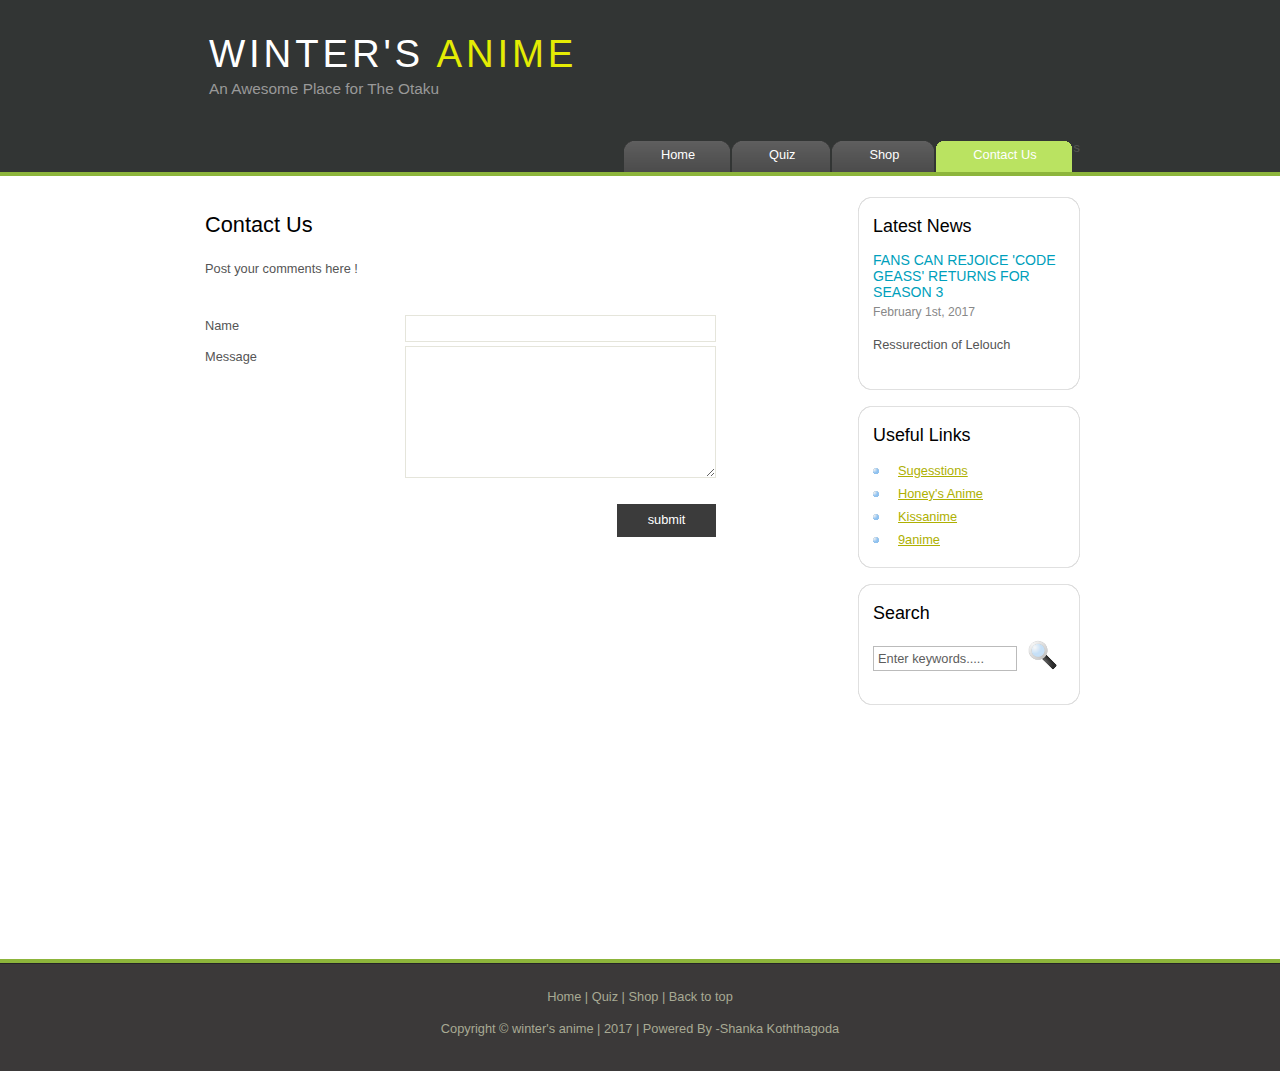
<file: Winter's Anime/contact.html>
<!DOCTYPE HTML>
<html>

<head>
  <title>contact us</title>
  <link rel="icon" href="images/icon3.jpg">
  <meta http-equiv="content-type" content="text/html; charset=windows-1252" />
  <link rel="stylesheet" type="text/css" href="style/style.css" />
</head>

<body>
  <div id="main">
    <div id="header">
      <div id="logo">
        <div id="logo_text">
          <h1><a href="index.html">WINTER'S<span class="logo_colour">  ANIME</span></a></h1>
          <h2> An Awesome Place for The Otaku</h2>
        </div>
      </div>
      <div id="menubar">
        <ul id="menu">
          <li><a href="index.html">Home</a></li>s
          <li><a href="page2.html">Quiz</a></li>
          <li><a href="page3.html">Shop</a></li>
          <li class="selected"><a href="contact.html">Contact Us</a></li>
        </ul>
      </div>
    </div>
    <div id="content_header"></div>
    <div id="site_content">
      <div id="sidebar_container">
        <div class="sidebar">
          <div class="sidebar_top"></div>
          <div class="sidebar_item">
            <h3>Latest News</h3>
            <h4>Fans Can Rejoice 'Code Geass' Returns For Season 3</h4>
            <h5>February 1st, 2017</h5>
            <p>Ressurection of Lelouch</p>
          </div>
          <div class="sidebar_base"></div>
        </div>
        <div class="sidebar">
          <div class="sidebar_top"></div>
          <div class="sidebar_item">
            <h3>Useful Links</h3>
            <ul>
              <li><a href="http://animesuggestions.com/?name=Code+Geass%3A+Lelouch+of+the+Rebellion&method=best">Sugesstions</a></li>
              <li><a href="http://blog.honeyfeed.fm/">Honey's Anime</a></li>
              <li><a href="http://kissanime.ru/">Kissanime</a></li>
              <li><a href="https://9anime.to/">9anime</a></li>
            </ul>
          </div>
          <div class="sidebar_base"></div>
        </div>
        <div class="sidebar">
          <div class="sidebar_top"></div>
          <div class="sidebar_item">
            <h3>Search</h3>
            <form id="search_form">
              <p>
                <input class="search" type="text" name="search_field" value="Enter keywords....." />
                <input name="search" type="image" style="border: 0; margin: 0 0 -9px 5px;" src="style/search.png" alt="Search" title="Search" />
              </p>
            </form>
          </div>
          <div class="sidebar_base"></div>
        </div>
      </div>
      <div id="content">
        <!-- insert the page content here -->
        <h1>Contact Us</h1>


        <p>Post your comments here !</p>
          <div class="form_settings">
	    <form name="f1">
            <p><span>Name</span><input class="contact" type="text" id="your_name" value=""  name='name'/></p>
            <p><span>Message</span><textarea class="contact textarea" rows="8" cols="50" id="your_msg" name='msg'></textarea></p>
            <p style="padding-top: 15px"><span>&nbsp;</span><input class="submit" type="button" onclick="submitfunc()" value="submit" /></p>
	    </form>
          </div>

	<br>
	 <script type="text/javascript">
	     //for(int i=0;i<10;i++) {
		function submitfunc(){
		  var text1=document.f1.name.value;
		  var text2=document.f1.msg.value;
		  document.getElementById("p0").innerHTML += ("<br><big>")+ text1+("</big>") +("<br>")+ text2;

	        }
	     //}
	</script>

	<p id="p0"><br /><br /></p>
	<br>
	<p id="p1"><br /><br /></p>
	<br>
	<p id="p2"><br /><br /></p>
	<br>
	<p id="p3"><br /><br /></p>
	<br>
	<p id="p4"><br /><br /></p>
	<br>


      </div>
    </div>
    <div id="content_footer"></div>
    <div id="footer">
      <p><a href="index.html">Home</a> | <a href="page2.html">Quiz</a> | <a href="page3.html">Shop</a> | <a href="#main">Back to top</a></p>
      <p>Copyright &copy; <a href="index.html"> winter's anime</a> | 2017 | Powered By -<a href="#">Shanka Koththagoda</a></p>
    </div>
  </div>
</body>
</html>
</file>
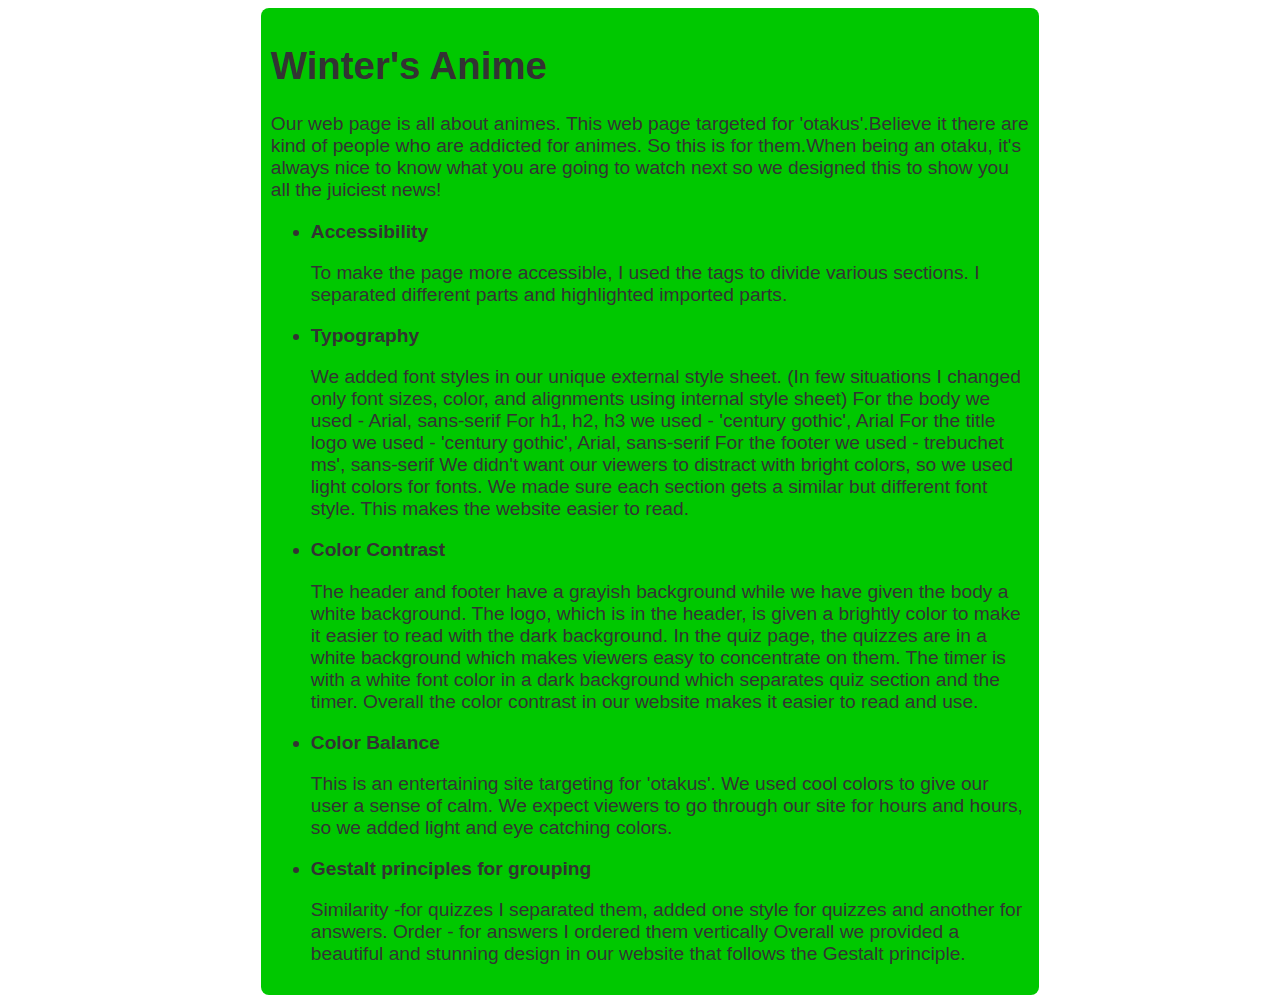
<file: Winter's Anime/information_s3.html>
<!DOCTYPE HTML>
<html>

<head>
  <link rel="icon" href="images/icon3.jpg">
  <title>Information-student 03</title>
  <meta http-equiv="content-type" content="text/html; charset=windows-1252" />
  <style>
  body
  { font: normal .80em 'trebuchet ms', arial, sans-serif;
    background: #fff;
    color: #333;
    font-size: 1.2em;

  }
  #content{
   width:60%;
   margin-left:20%;
   margin-right: 20%;
   top: 0;
   background-color:rgb(0, 200, 0);
   padding: 10px;
   border-radius: 8px;
    }
  </style>
</head>

<body>
  <div id="content">
  <h1>Winter's Anime </h1>
  <p>Our web page is all about animes. This web page targeted for 'otakus'.Believe it there are kind of people who are addicted for animes.
   So this is for them.When being an otaku, it's always nice to know what you are going to watch next so we designed this to show you all the juiciest news!</p>
	<p><ul>
		<li><b>Accessibility</b> </li>
			<p>To make the page more accessible, I used the tags to divide various sections. I separated different parts and highlighted imported parts.</p>
		<li><b>Typography </b></li>
			<p>We added font styles in our unique external style sheet. (In few situations I changed only font sizes, color, and alignments using internal style sheet)
					For the body we used - Arial, sans-serif
					For h1, h2, h3 we used - 'century gothic', Arial
				    For the  title logo we used - 'century gothic', Arial, sans-serif
					For the footer we used - trebuchet ms', sans-serif
			We didn't want our viewers to distract with bright colors, so we used light colors for fonts.
			We made sure each section gets a similar but different font style. This makes the website easier to read.</p>
		<li><b>Color Contrast</b></li>
			<p>The header and footer have a grayish background while we have given the body a white background.
        The logo, which is in the header, is given a brightly color to make it easier to read with the dark background.
         In the quiz page, the quizzes are in a white background which makes viewers easy to concentrate on them.
        The timer is with a white font color in a dark background which separates quiz section and the timer.
			Overall the color contrast in our website makes it easier to read and use.</p>
		<li><b>Color Balance</b> </li>
			<p>This is an entertaining site targeting for 'otakus'. We used cool colors to give our user a sense of calm.
        We expect viewers to go through our site for hours and hours, so we added light and eye catching colors.</p>
		<li><b>Gestalt principles for grouping</b></li>
			<p>Similarity -for quizzes I separated them, added one style for quizzes and another for answers.
			Order - for answers I ordered them vertically
			Overall we provided a beautiful and stunning design in our website that follows the Gestalt principle.</p>
      </p>
    </div>
</body>
</html>
</file>
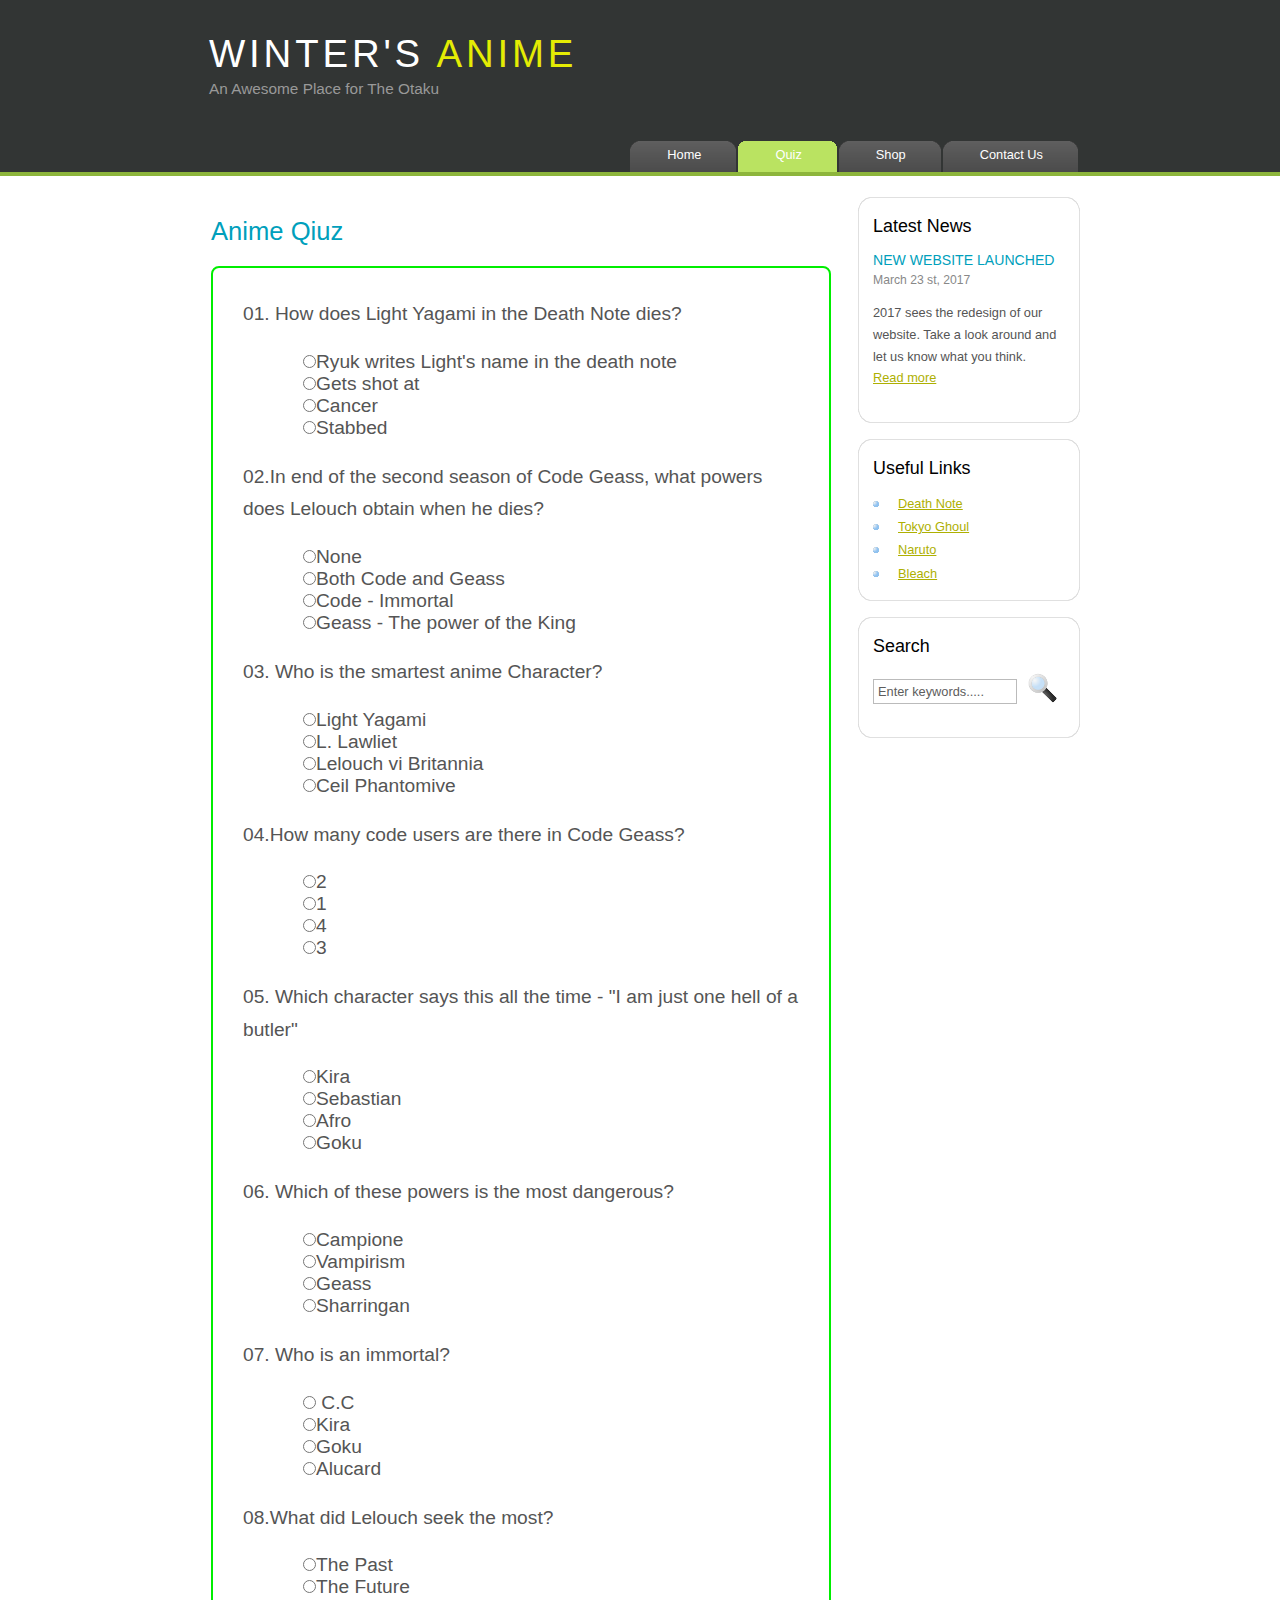
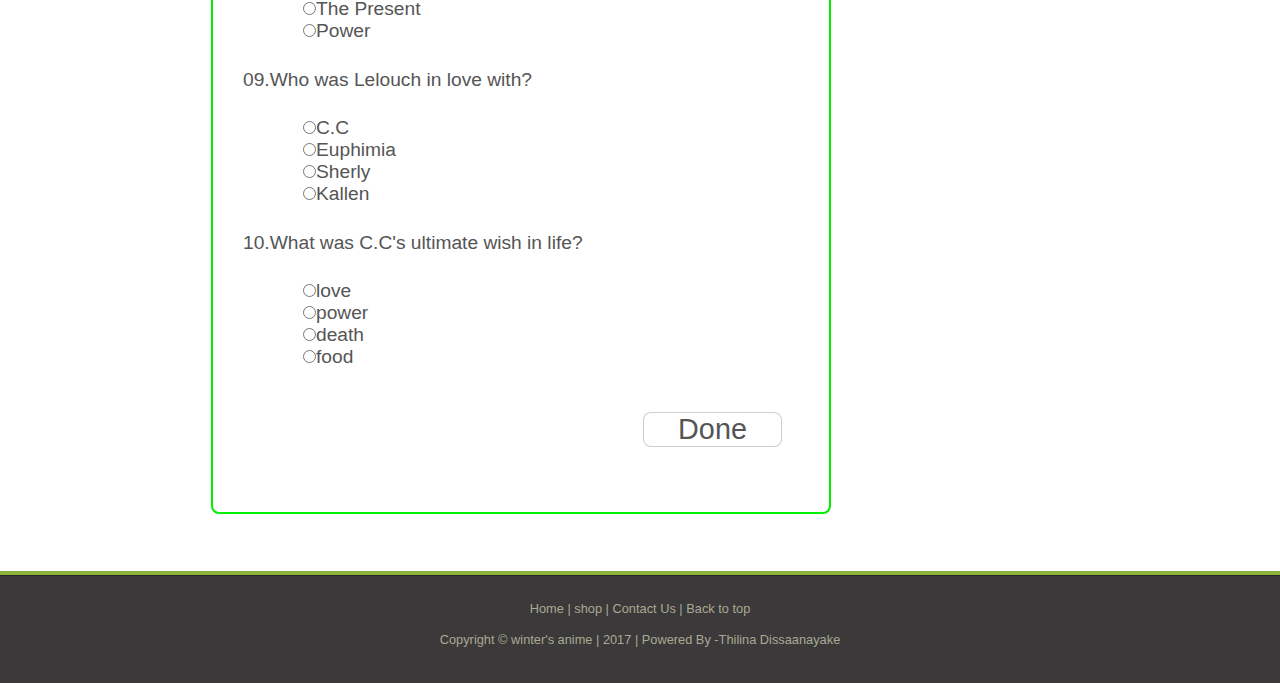
<file: Winter's Anime/page2.1.html>
<!DOCTYPE HTML>
<html>

<head>
  <link rel="icon" href="images/icon3.jpg">
  <title>Qiuz</title>
  <meta http-equiv="content-type" content="text/html; charset=windows-1252" />
  <link rel="stylesheet" type="text/css" href="style/style.css" />
  <style>
  #content{
    background-color: #fff;
    border-radius: 8px;
    border: 1px solid #fff;
    padding: 10px;
  }
  #quiz{
    font-size: 1.5em;
    visibility:visible;
    border: 2px solid #0e0;
    border-radius: 8px;
    padding: 30px;
  }
  input{
    margin-left: 60px;
    cursor: pointer;
  }
  #heading{
    font-size: 2em;
    width: 100%;
  }
  #quiz-time-left{
    font-size: 2em;
    text-align: center;
    width:100%;
    visibility:visible;
    color: #fff;
    background-color: rgba(0,0,0,.6);
  }

  #afterSubmit{
    visibility: hidden;
    width: 100%;
  }

  #button{
    width:25%;
    font-size: 1.5em;
    margin-left: 400px;
    visibility:visible;
    background-color: white;
    border-radius: 8px;
    color: #555;
    border: 1px solid rgba(9,9,9,.2);
    cursor: pointer;
  }
  #buttonReplay{
    width:30%;
    font-size: 1.5em;
    margin-left: 400px;
    visibility:hidden;
    background-color: white;
    border-radius: 8px;
    color: #555;
    border: 1px solid rgba(9,9,9,.2);
    cursor: pointer;
  }

  #button:hover{
    color: #333;
  }

  #buttonReplay:hover{
    color:#333;
  }

  #picture{
    width: 100%;
    margin: 0px;
  }
  #result{
    text-align: center;
    font-size: 1.4em;
  }
  #infoSummary-01, #infoSummary-02, #infoSummary-03, #infoSummary-04, #infoSummary-05,
  #infoSummary-06, #infoSummary-07, #infoSummary-08, #infoSummary-09, #infoSummary-10{
      visibility:hidden;
      margin-left: 400px;
  }


  </style>

</head>

<body>
    <div id="main">
    <div id="header">
      <div id="logo">
        <div id="logo_text">
          <h1><a href="index.html">WINTER'S<span class="logo_colour">  ANIME</span></a></h1>
          <h2> An Awesome Place for The Otaku</h2>
        </div>
      </div>
      <div id="menubar">
        <ul id="menu">
          <li ><a href="index.html">Home</a></li>
          <li class="selected"><a href="page2.html">Quiz</a></li>
          <li><a href="page3.html">Shop</a></li>
          <li><a href="contact.html">Contact Us</a></li>
        </ul>
      </div>
    </div>
    <div id="content_header"></div>
    <div id="site_content">
      <div id="sidebar_container">
        <div class="sidebar">
          <div class="sidebar_top"></div>
          <div class="sidebar_item">
            <h3>Latest News</h3>
            <h4>New Website Launched</h4>
            <h5>March 23 st, 2017</h5>
            <p>2017 sees the redesign of our website. Take a look around and let us know what you think.<br />
              <a href="#">Read more</a></p>
          </div>
          <div class="sidebar_base"></div>
        </div>
        <div class="sidebar">
          <div class="sidebar_top"></div>
          <div class="sidebar_item">
            <h3>Useful Links</h3>
            <ul>
              <li><a href="https://en.wikipedia.org/wiki/Death_Note"> Death Note</a></li>
              <li><a href="https://en.wikipedia.org/wiki/Tokyo_Ghoul">Tokyo Ghoul</a></li>
              <li><a href="https://en.wikipedia.org/wiki/Naruto">Naruto</a></li>
              <li><a href="https://en.wikipedia.org/wiki/Bleach_(anime)">Bleach</a></li>
            </ul>
          </div>
          <div class="sidebar_base"></div>
        </div>
        <div class="sidebar">
          <div class="sidebar_top"></div>
          <div class="sidebar_item">
            <h3>Search</h3>
            <form method="post" action="#" id="search_form">
              <p>
                <input class="search" type="text" name="search_field" value="Enter keywords....."  style="margin: 0" />
                <input name="search" type="image" style="border: 0; margin: 0 0 -9px 5px;" src="style/search.png" alt="Search" title="Search" />
              </p>
            </form>
          </div>
          <div class="sidebar_base"></div>
        </div>
      </div>
      <div id="content">

          <h2 id="heading">Anime Qiuz</h2>
          <div id = "quiz-time-left"></div>

          <form id="quiz" name="quiz" >
            <div id="quiz-1">
             <p>01. How does Light Yagami in the Death Note dies?</p>
               <input type="radio"  name="question01" value="ansCorrect">Ryuk writes Light's name in the death note<br>
               <input type="radio"  name="question01" value="anscorrect">Gets shot at<br>
               <input type="radio"  name="question01" value="anscorrect">Cancer<br>
               <input type="radio"  name="question01" value="anscorrect">Stabbed<br>
               <div id = "infoSummary-01"></div>

             </div><br>

             <div id="quiz-2">
               <p>02.In end of the second season of Code Geass, what powers does Lelouch obtain when he dies?</p>
                <input type="radio"  name="question02" value="anscorrect">None<br>
                <input type="radio"  name="question02" value="ansCorrect">Both Code and Geass<br>
                <input type="radio"  name="question02" value="anscorrect">Code - Immortal<br>
                <input type="radio"  name="question02" value="anscorrect">Geass - The power of the King<br>
                <div id = "infoSummary-02"></div>
             </div><br>

          <div id="quiz-3">
                <p>03. Who is the smartest anime Character?</p>

                <input type="radio"  name="question03" value="anscorrect">Light Yagami<br>
                <input type="radio"  name="question03" value="anscorrect">L. Lawliet<br>
                <input type="radio"  name="question03" value="ansCorrect">Lelouch vi Britannia<br>
                <input type="radio"  name="question03" value="anscorrect">Ceil Phantomive<br>
                <div id = "infoSummary-03"></div>
          </div><br>

          <div id="quiz-4">
                <p>04.How many code users are there in Code Geass?</p>
                 <input type="radio"  name="question04" value="ansCorrect">2<br>
                 <input type="radio"  name="question04" value="anscorrect">1<br>
                 <input type="radio"  name="question04" value="anscorrect">4<br>
                 <input type="radio"  name="question04" value="anscorrect">3<br>
                 <div id = "infoSummary-04"></div>
          </div><br>

          <div id="quiz-5">
                 <p>05. Which character says this all the time - "I am just one hell of a butler" </p>

                  <input type="radio"  name="question05" value="anscorrect">Kira<br>
                  <input type="radio"  name="question05" value="ansCorrect">Sebastian<br>
                  <input type="radio"  name="question05" value="anscorrect">Afro<br>
                  <input type="radio"  name="question05" value="anscorrect">Goku<br>
                  <div id = "infoSummary-05"></div>
          </div><br>

          <div id="quiz-6">
                  <p>06. Which of these powers is the most dangerous?</p>

                  <input type="radio"  name="question06" value="anscorrect">Campione<br>
                  <input type="radio"  name="question06" value="anscorrect">Vampirism<br>
                  <input type="radio"  name="question06" value="ansCorrect">Geass<br>
                  <input type="radio"  name="question06" value="anscorrect">Sharringan<br>
                  <div id = "infoSummary-06"></div>
          </div><br>
          <div id="quiz-7">
                  <p>07. Who is an immortal?</p>
                    <input type="radio"  name="question07" value="ansCorrect">	C.C<br>
                    <input type="radio"  name="question07" value="anscorrect">Kira<br>
                    <input type="radio"  name="question07" value="anscorrect">Goku<br>
                    <input type="radio"  name="question07" value="anscorrect">Alucard<br>
                    <div id = "infoSummary-07"></div>
          </div><br>

          <div id="quiz-8">
                  <p>08.What did Lelouch seek the most?</p>

                   <input type="radio"  name="question08" value="anscorrect">The Past<br>
                   <input type="radio"  name="question08" value="ansCorrect">The Future<br>
                   <input type="radio"  name="question08" value="anscorrect">The Present<br>
                   <input type="radio"  name="question08" value="anscorrect">Power<br>
                   <div id = "infoSummary-08"></div>
          </div><br>

          <div id="quiz-9">
                   <p>09.Who was Lelouch in love with?</p>

                   <input type="radio"  name="question09" value="anscorrect">C.C<br>
                   <input type="radio"  name="question09" value="anscorrect">Euphimia<br>
                   <input type="radio"  name="question09" value="ansCorrect">Sherly<br>
                   <input type="radio"  name="question09" value="anscorrect">Kallen<br>
                   <div id = "infoSummary-09"></div>
          </div><br>

          <div id="quiz-10">
                   <p>10.What was C.C's ultimate wish in life?</p>

                  <input type="radio"  name="question10" value="anscorrect">love<br>
                  <input type="radio"  name="question10" value="anscorrect">power<br>
                  <input type="radio"  name="question10" value="ansCorrect">death<br>
                  <input type="radio"  name="question10" value="anscorrect">food<br>
                  <div id = "infoSummary-10"></div>
          </div><br>

            <br>
            <input type="button" id="button" value="Done" onclick="check()">
            <input type="button" id="buttonReplay" value="Try Again" onclick="reload()">
          </form>
          <div id="afterSubmit">
                  <p id = "result"></p>
                  <img id = "picture">
                </div>
          </div>
    </div>
    <div id="content_footer"></div>
    <div id="footer">
      <p><a href="index.html">Home</a> | <a href="page3.html">shop</a> | <a href="contact.html">Contact Us</a> | <a href="#main">Back to top</a> </p>
      <p>Copyright &copy; <a href="index.html"> winter's anime</a> | 2017 | Powered By -<a href="cv_thilina.html">Thilina Dissaanayake</a></p>
    </div>
  </div>
  <script src="javascript/quiz.js"></script>
</body>
</html>
</file>
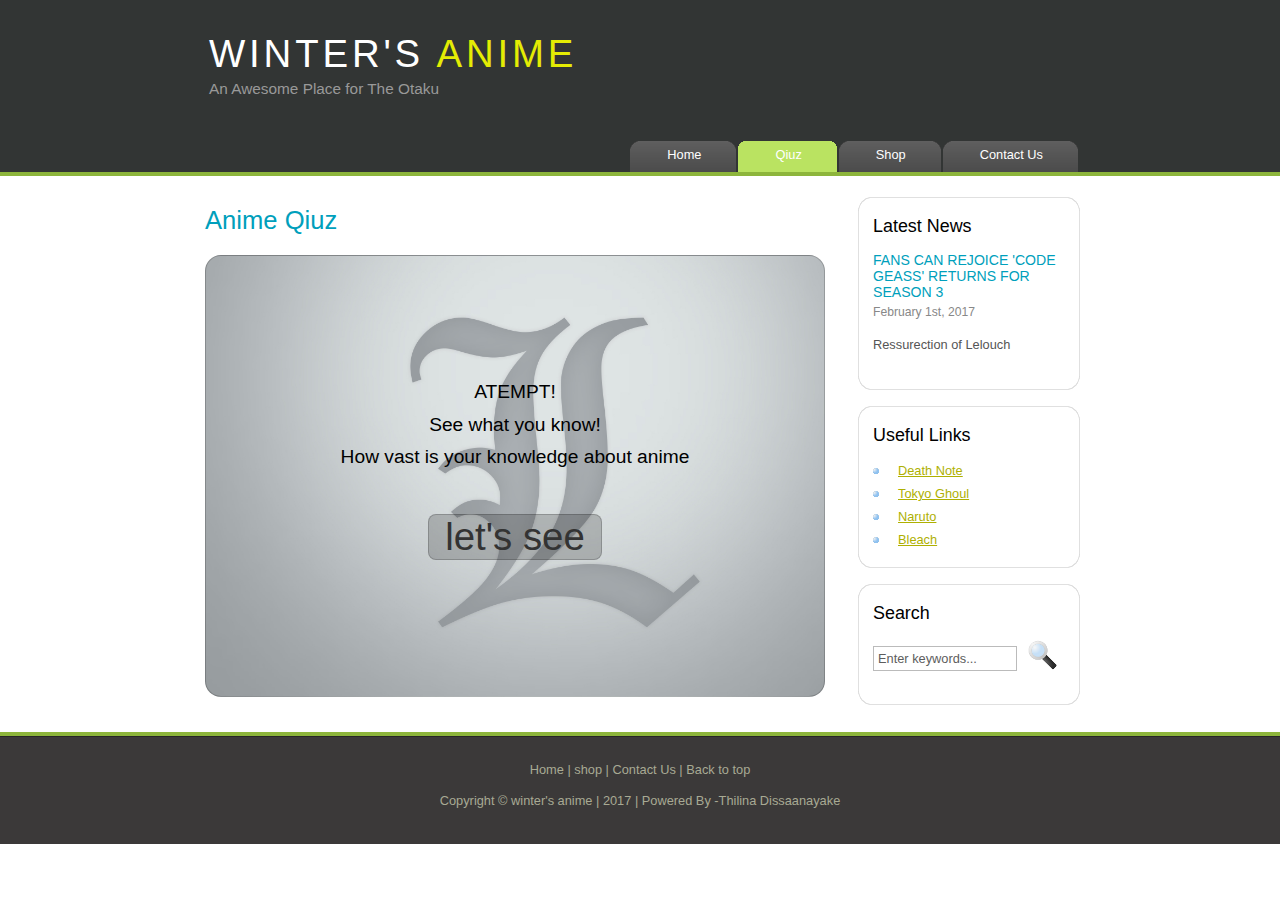
<file: Winter's Anime/page2.html>
<!DOCTYPE HTML>
<html>

<head>
  <link rel="icon" href="images/icon3.jpg">
  <title>Quiz</title>
  <meta http-equiv="content-type" content="text/html; charset=windows-1252" />
  <link rel="stylesheet" type="text/css" href="style/style.css" />
  <style>
  #heading{
    font-size: 2em;
    width: 100%;
    text-align: left;
  }
  #button{
    width:30%;
    font-size: 2em;
    background-color: rgba(9, 9, 9, 0.2);
    border-radius: 8px;
    color: #333;
    border: 1px solid rgba(9,9,9,.2);
    cursor: pointer;
  }
  #button:hover{
    color: #111;
  }
  #buttonStart{
    width:30%;
    font-size: 2em;
    border-radius: 8px;
    color: #555;
    border: 1px solid rgba(9,9,9,.2);
    cursor: pointer;
  }
  #buttonStart:hover{
    color: #333;
  }
  #quiz_start{
    padding: 20px;
    height: 400px;
    border-radius: 16px;
    border: 1px solid rgba(9,9,9,.2);
    background-image: url("images/imageL.jpg");
    background-size: cover;
  }
  #quiz_start-content{
    margin-top: 100px;
    font-size: 1.5em;
    color: #000;
  }
  #content{
    text-align: center;
  }

  .modal {
      display: none;
      position: fixed;
      z-index: 1;
      padding-top: 100px;
      left: 0;
      top: 0;
      width: 100%;
      height: 100%;
      overflow: auto;
      background-color: rgb(0,0,0);
      background-color: rgba(0,0,0,0.8);
  }

  .modal-content {
      position: relative;
      color: #999;
      font-size: 1.6em;
      margin: auto;
      border: 1px solid #888;
      border-radius: 32px;
      width: 50%;
      padding: 20px;
      box-shadow: 0 4px 8px 0 rgba(0,0,0,0.2),0 6px 20px 0 rgba(0,0,0,0.19);
      -webkit-animation-name: animatetop;
      -webkit-animation-duration: 0.4s;
      animation-name: animatetop;
      animation-duration: 0.4s
  }

  @-webkit-keyframes animatetop {
      from {top:-300px; opacity:0}
      to {top:0; opacity:1}
  }

  @keyframes animatetop {
      from {top:-300px; opacity:0}
      to {top:0; opacity:1}
  }

    .close {
        color: white;
        float: right;
        font-size: 28px;
        font-weight: bold;
    }

    .close:hover,
    .close:focus {
        color: #000;
        text-decoration: none;
        cursor: pointer;
    }


  </style>
</head>

<body>
  <div id="main">
    <div id="header">
      <div id="logo">
        <div id="logo_text">
          <h1><a href="index.html">WINTER'S<span class="logo_colour">  ANIME</span></a></h1>
          <h2> An Awesome Place for The Otaku</h2>
        </div>
      </div>
      <div id="menubar">
        <ul id="menu">
          <li><a href="index.html">Home</a></li>
          <li class="selected"><a href="page2.html">Qiuz</a></li>
          <li><a href="page3.html">Shop</a></li>
          <li><a href="contact.html">Contact Us</a></li>
        </ul>
      </div>
    </div>
    <div id="content_header"></div>
    <div id="site_content">
      <div id="sidebar_container">
        <div class="sidebar">
          <div class="sidebar_top"></div>
          <div class="sidebar_item">
            <h3>Latest News</h3>
            <h4>Fans Can Rejoice 'Code Geass' Returns For Season 3</h4>
            <h5>February 1st, 2017</h5>
            <p>Ressurection of Lelouch</p>
          </div>
          <div class="sidebar_base"></div>
        </div>
        <div class="sidebar">
          <div class="sidebar_top"></div>
          <div class="sidebar_item">
            <h3>Useful Links</h3>
            <ul>
              <li><a href="https://en.wikipedia.org/wiki/Death_Note"> Death Note</a></li>
              <li><a href="https://en.wikipedia.org/wiki/Tokyo_Ghoul">Tokyo Ghoul</a></li>
              <li><a href="https://en.wikipedia.org/wiki/Naruto">Naruto</a></li>
              <li><a href="https://en.wikipedia.org/wiki/Bleach_(anime)">Bleach</a></li>
            </ul>
          </div>
          <div class="sidebar_base"></div>
        </div>
        <div class="sidebar">
          <div class="sidebar_top"></div>
          <div class="sidebar_item">
            <h3>Search</h3>
            <form method="post" action="#" id="search_form">
              <p>
                <input class="search" type="text" name="search_field" value="Enter keywords..." />
                <input name="search" type="image" style="border: 0; margin: 0 0 -9px 5px;" src="style/search.png" alt="Search" title="Search" />
              </p>
            </form>
          </div>
          <div class="sidebar_base"></div>
        </div>
      </div>
      <div id="content">
        <h2 id="heading">Anime Qiuz</h2>
          <div id="quiz_start">
            <div id="quiz_start-content">
              <p>ATEMPT!<br>See what you know!<br>How vast is your knowledge about anime<p>
              <center><input type="button" id="button" value="let's see" onclick="start();" > </center>
            </div>
          </div>

          <div id="myModal" class="modal">

          <div class="modal-content">
            <span class="close">&times;</span>
            <p>You got 10 questions to answer<br>Within 10 minutes
            <br>You'll get 2 point for every correct answer and -1 for every incorrect answer<br>Good luck fellows:)<p>
            <center><input type="button" id="buttonStart" value="Start" onclick="location.href='page2.1.html'" > </center>

          </div>

          </div>
      </div>
    </div>
    <div id="content_footer"></div>
    <div id="footer">
      <p><a href="index.html">Home</a> | <a href="page3.html">shop</a> | <a href="contact.html">Contact Us</a> | <a href="#main">Back to top</a> </p>
      <p>Copyright &copy; <a href="index.html"> winter's anime</a> | 2017 | Powered By -<a href="cv_thilina.html">Thilina Dissaanayake</a></p>
    </div>
  </div>

  <script>
  var modal = document.getElementById('myModal');

  var span = document.getElementsByClassName("close")[0];

  function start() {
      modal.style.display = "block";
  }

  span.onclick = function() {
      modal.style.display = "none";
  }


  </script>
</body>
</html>
</file>
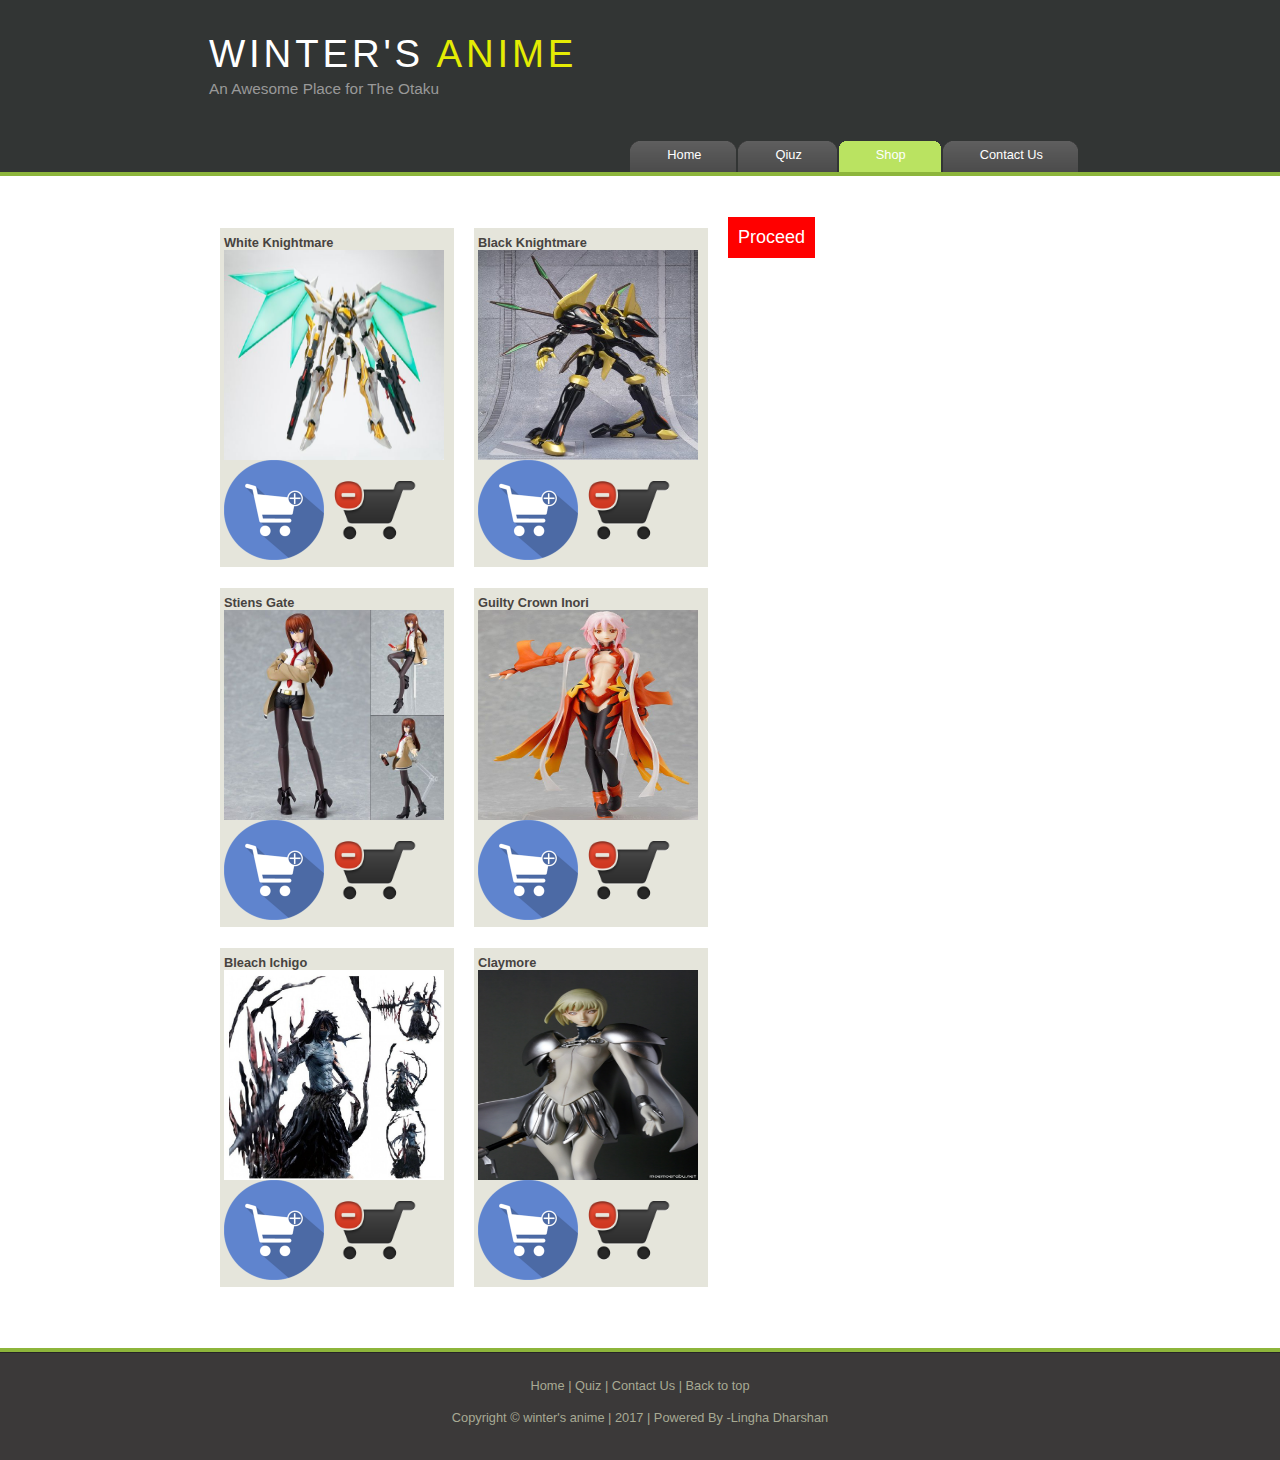
<file: Winter's Anime/page3.html>
<!DOCTYPE HTML>
<html>

<head>
  <link rel="icon" href="images/icon3.jpg">  
  <title>Page 3</title>
  <meta name="description" content="website description" />
  <meta name="keywords" content="website keywords, website keywords" />
  <meta http-equiv="content-type" content="text/html; charset=windows-1252" />
  <link rel="stylesheet" type="text/css" href="style/style.css" />
    <style type="text/css">
  .cart{
        float: left; height: 100px; width: 100px;
    }
    .pic{
      height: 210px; width: 220px;
      float: left;
    }
    .div1{
      float:left; width:60%;
    }
    .div2{
        float: right; width: 40%;
    }
    .okbutton{
      background: red;
      color: white;
      border: 0;
      padding: 10px;
      font-size: 18px;
    }
    .labels
{
clear:both;
width:100px;
text-align:left;
font-size:20px;
float:left;
padding:10px;
}
.inputs
{
width:200px;
text-align:left;
float:left;
padding:10px;
}
input[type=text]
{
 border:2px solid red;
 padding:5px 10px;
 border-radius:6px;
}

input[type=text]:focus
{
background-color:#00FF00;
}

form
{
margin-left:300px;
}
  </style>
  <script type="text/javascript">
    var num = [0, 0, 0, 0, 0, 0];
        var products = ["White Knightmare", "Black Knightmare", "Kurisu Makise", "Inori Yuzuriha", "Ichigo Kurasaki", "Claymore"];
        var total = "";
        var price = 0;



        var str = '<center><h1 style="clear:both;"><br><br><i>Please enter personal details to proceed to checkout </i></h1></center><form><label class="labels" for="firstName">First Name</label><input class="inputs" type="text" name="txtFName" id = "firstName" value = "" placeholder="Enter First Name" required /><label class="labels" for="lastName">Last Name</label><input class="inputs" type="text" name="txtLName" /><label class="labels" for="Address">Address</label><textarea class="inputs" name="txtAddress" /></textarea><label class="labels" for="Address">Email</label><input type="Email" class = "inputs" name="email" placeholder="Your Email"><label class="labels" for="bDate">Country</label><div class="inputs"><select class="inputs"><option>Sri Lanka</option><option>India</option><option>Pakistan</option><option>USA</option><option>UK</option><option>Japan</option><option>China</option><option>Korea</option><option>Spain</option></select></div><label class="labels" for="bDate">Terms</label><div class="inputs"><input type="checkBox" name="tterms">I agree to terms and conditions<br></div><div class="inputs" style="clear:both;"><input type="button" value="Place Order" style="background: red; color: white; border: 0; padding: 10px; font-size: 18px;" onclick="end()"></div></form><br><br><br><br><br><br><br><br><br><br><br><br><br><br><br><br><br><br><br><br><br><br><br><br>';


        function add(x){
           switch(x){
            case "0": num[0]++; break;
            case "1": num[1]++; break;
            case "2": num[2]++; break;
            case "3": num[3]++; break;
            case "4": num[4]++; break;
            case "5": num[5]++; break;
           }
           calTotal();
        }
        function minus(x){
           switch(x){
            case "0": if(num[0] > 0) num[0]--; break;
            case "1": if(num[1] > 0) num[1]--; break;
            case "2": if(num[2] > 0) num[2]--; break;
            case "3": if(num[3] > 0) num[3]--; break;
            case "4": if(num[4] > 0) num[4]--; break;
            case "5": if(num[5] > 0) num[5]--; break;
           }
           calTotal();
        }
        function calTotal(){
            total = ""; price = 0;
            for(i = 0; i < num.length; i++) {
                if(num[i] > 0){
                    total += (num[i]) + " " + products[i] + "<br>";
                    price += (num[i] * 10)
                }
            }
            print();
        }
        function print(){
            document.getElementById("output").innerHTML = "<br><b>Your Order</b><br>" + total + "<br><b>Total Cost</b><br>$ " + price + ".00";
        }
        function next(){
            document.getElementById("lingha").innerHTML = str;
        }
        function end(){
           var n = document.getElementById("firstName").value;
           for(nahu = 0; nahu < 6; nahu++){
             total = total.replace("<br>", "\n");
           }
           if(n.length > 0){
           	var finalstr = "Hello " + n + "\nEach action figure is $10.00\nYou have ordered: \n\n" + total + "\nTotal Cost is $ " + price + ".00";
            if(confirm(finalstr)) document.location='page5.html';
            else document.location='page3.html';
           }else{
           	alert("please enter required fields");
           	next();
           }
        }

  </script>
</head>

<body onload="myfunc()">
<script>
function myfunc(){
 setTimeout(function(){
    location.href="index.html";
 }.1000);
}
</script>
  <div id="main">
    <div id="header">
      <div id="logo">
        <div id="logo_text">
          <h1><a href="index.html">WINTER'S<span class="logo_colour">  ANIME</span></a>
          </h1>
          <h2> An Awesome Place for The Otaku</h2>
        </div>
      </div>
      <div id="menubar">
        <ul id="menu">
          <li><a href="index.html">Home</a></li>
          <li><a href="page2.html">Qiuz</a></li>
          <li class="selected"><a href="page3.html">Shop</a></li>
          <li><a href="contact.html">Contact Us</a></li>
        </ul>
      </div>
    </div>
    <div id="content_header"></div>
    <div id = "lingha">
    <div id="site_content">

      <div class="div1">
      <table width="100%" style="margin-right:100px"  cellspacing="20">
        <tr>
          <td><b>White Knightmare</b>
          <img class = "pic" src="images/0.jpg" ><br>
          <input class = "cart" type="image" src="images/tocart.png" / id = "t0" onclick="add('0')" value="t0">
          <input class = "cart" type="image" src="images/fromcart.png" / id = "f0" onclick="minus('0')" value="f0">
          </td>
          <td><b>Black Knightmare</b>
          <img class = "pic" src="images/1.jpg"><br>
          <input class = "cart" type="image" src="images/tocart.png" / id = "t1" onclick="add('1')" value="t1">
          <input class = "cart" type="image" src="images/fromcart.png" / id = "f3" onclick="minus('1')" value="f1">
          </td>
        </tr>
        <tr>
          <td><b>Stiens Gate</b>
          <img class = "pic" src="images/2.jpg"><br>
          <input class = "cart" type="image" src="images/tocart.png" / id = "t2" onclick="add('2')" value="t2">
          <input class = "cart" type="image" src="images/fromcart.png" / id = "f3" onclick="minus('2')" value="f2">
          </td>
          <td><b>Guilty Crown Inori</b>
          <img class = "pic" src="images/3.jpg"><br>
          <input class = "cart" type="image" src="images/tocart.png" / id = "t3" onclick="add('3')" value="t3">
          <input class = "cart" type="image" src="images/fromcart.png" / id = "f3" onclick="minus('3')" value="f3">
          </td>
        </tr>
        <tr>
          <td><b>Bleach Ichigo</b>
          <img class = "pic" src="images/4.jpg"><br>
          <input class = "cart" type="image" src="images/tocart.png" / id = "t4" onclick="add('4')" value="t4">
          <input class = "cart" type="image" src="images/fromcart.png" / id = "f4" onclick="minus('4')" value="f4">
          </td>
          <td><b>Claymore</b>
          <img class = "pic"" src="images/5.jpg"><br>
          <input class = "cart" type="image" src="images/tocart.png" / id = "t5" onclick="add('5')" value="t5">
          <input class = "cart" type="image" src="images/fromcart.png" / id = "f5" onclick="minus('5')" value="f5">
          </td>
        </tr>
      </table>
    </div>

    <div class="div2">
        <p id = "output"></p>
        <input class = "okbutton" type="submit" value="Proceed" onclick="next()">
    </div>
    </div>
    </div>
    <div id="content_footer"></div>
    <div id="footer">
      <p><a href="index.html">Home</a> | <a href="page2.html">Quiz</a> | <a href="contact.html">Contact Us</a> | <a href="#main">Back to top</a> </p>
      <p>Copyright &copy; <a href="index.html"> winter's anime</a> | 2017 | Powered By -<a href="cv_lingha.html">Lingha Dharshan</a></p>
    </div>
  </div>
</body>
</html>
</file>
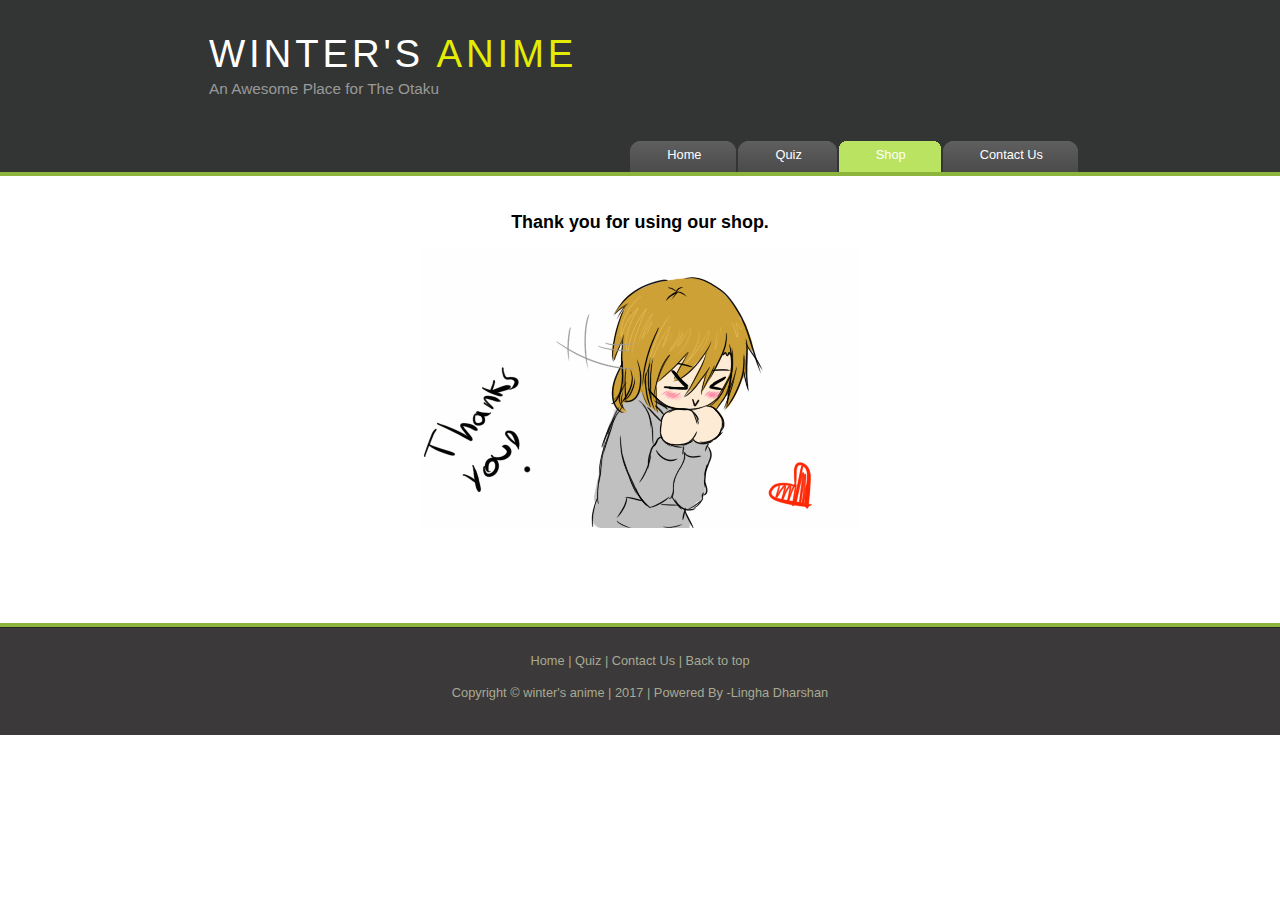
<file: Winter's Anime/page5.html>
<!DOCTYPE HTML>
<html>

<head>
  <link rel="icon" href="images/icon3.jpg">
  <title>Thank you for using our shop</title>
  <meta http-equiv="content-type" content="text/html; charset=windows-1252" />
  <link rel="stylesheet" type="text/css" href="style/style.css" />

</head>

<body>
  <div id="main">
    <div id="header">
      <div id="logo">
        <div id="logo_text">
          <h1><a href="index.html">WINTER'S<span class="logo_colour">  ANIME</span></a>
          </h1>
          <h2> An Awesome Place for The Otaku</h2>
        </div>
      </div>
      <div id="menubar">
        <ul id="menu">
          <li><a href="index.html">Home</a></li>
          <li><a href="page2.html">Quiz</a></li>
          <li class="selected"><a href="page3.html">Shop</a></li>
          <li><a href="contact.html">Contact Us</a></li>
        </ul>
      </div>
    </div>
    <br><br>
    <center><h3><b>Thank you for using our shop.</b></h3>
    <img src="images/thankyou.gif"></center>
    <br><br><br><br><br><br>
    <div id="content_footer"></div>
    <div id="footer">
      <p><a href="index.html">Home</a> | <a href="page2.html">Quiz</a> | <a href="contact.html">Contact Us</a> | <a href="#main">Back to top</a></p>
      <p>Copyright &copy; <a href="index.html"> winter's anime</a> | 2017 | Powered By -<a href="cv_lingha.html">Lingha Dharshan</a></p>
    </div>
  </div>
</body>
</html>
</file>
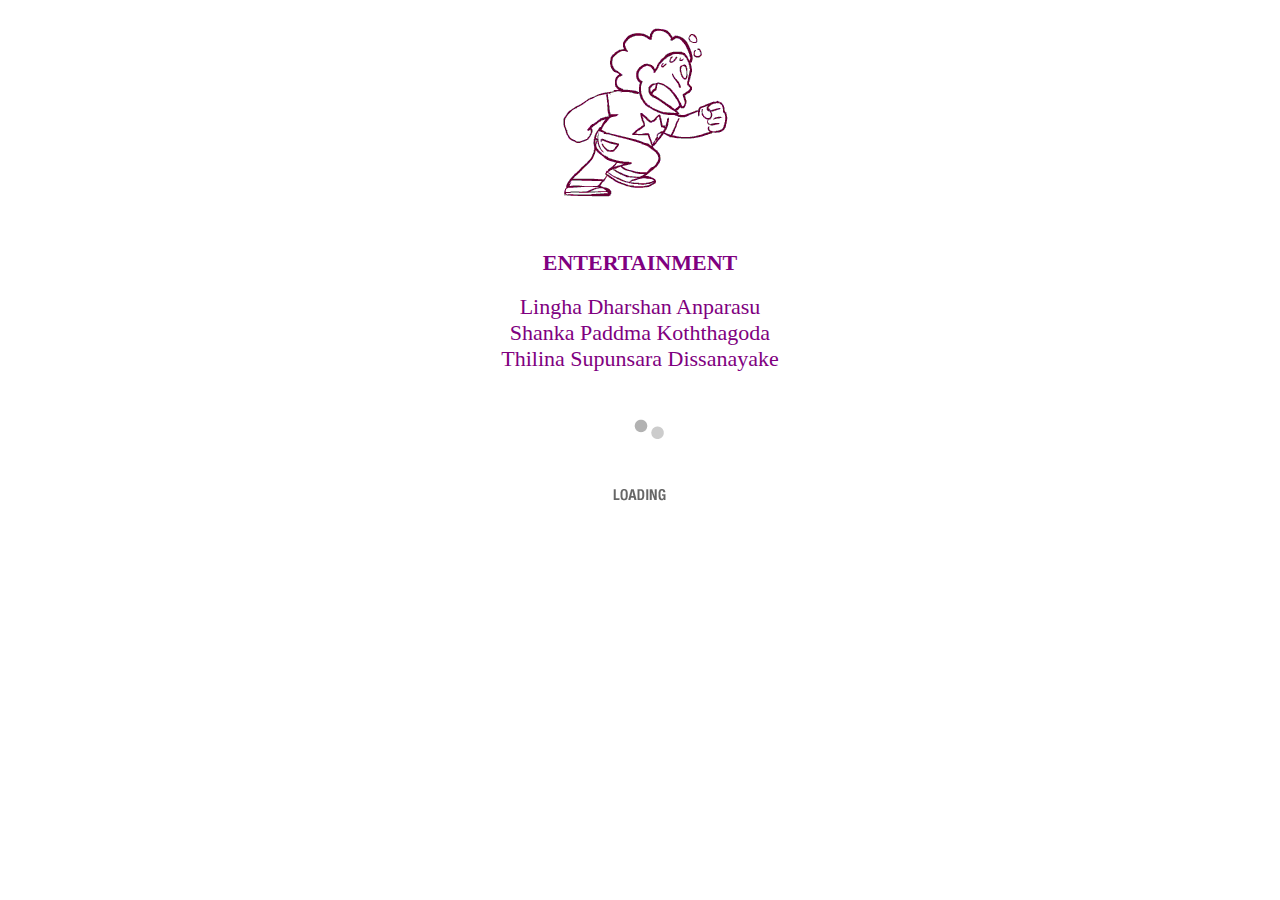
<file: Winter's Anime/presentation.html>
<!DOCTYPE html>
<html>
<head>
	<title>Winter's Anime</title>
	<link rel="icon" href="images/icon3.jpg">
	<meta http-equiv="refresh" content="3;url=index.html" />
	<style type="text/css">
		center{
			color: purple;
			font-size: 22px;
		}
	</style>
</head>
<body>
    <center><img src="images/guy.gif"></center><br><br>
		<center><b>ENTERTAINMENT</b></center><br>
    <center>Lingha Dharshan Anparasu</center>
    <center>Shanka Paddma Koththagoda</center>
	<center>Thilina Supunsara  Dissanayake</center><br><br>
    <center><img src="images/download.gif"></center>
</body>
</html>
</file>
<file: Winter's Anime/style/style.css>
html
{ height: 100%;display:block;}

*
{ margin: 0;
  padding: 0;}

body
{ font: normal .80em 'trebuchet ms', arial, sans-serif;
  background: #FFF;
  color: #555;}

p
{ padding: 0 0 20px 0;
  line-height: 1.7em;}

img
{ border: 0;}

h1, h2, h3, h4, h5, h6
{ color: #362C20;
  letter-spacing: 0em;
  padding: 0 0 5px 0;}

h1, h2, h3
{ font: normal 170% 'century gothic', arial;
  margin: 0 0 15px 0;
  padding: 15px 0 5px 0;
  color: #000;}

h2
{ font-size: 160%;
  padding: 9px 0 5px 0;
  color: #009FBC;}

h3
{ font-size: 140%;
  padding: 5px 0 0 0;}

h4, h6
{ color: #009FBC;
  padding: 0 0 5px 0;
  font: normal 110% arial;
  text-transform: uppercase;}

h5, h6
{ color: #888;
  font: normal 95% arial;
  letter-spacing: normal;
  padding: 0 0 15px 0;}

a, a:hover
{ outline: none;
  text-decoration: underline;
  color: #AEB002;}

a:hover
{ text-decoration: none;}

blockquote
{ margin: 20px 0;
  padding: 10px 20px 0 20px;
  border: 1px solid #E5E5DB;
  background: #FFF;}

ul
{ margin: 2px 0 22px 17px;}

ul li
{ list-style-type: circle;
  margin: 0 0 6px 0;
  padding: 0 0 4px 5px;
  line-height: 1.5em;}

ol
{ margin: 8px 0 22px 20px;}

ol li
{ margin: 0 0 11px 0;}

.left
{ float: left;
  width: auto;
  margin-right: 10px;}

.right
{ float: right;
  width: auto;
  margin-left: 10px;}

.center
{ display: block;
  text-align: center;
  margin: 20px auto;}

#main, #logo, #menubar, #site_content, #footer
{ margin-left: auto;
  margin-right: auto;}

#header
{ background: #323534 url(back.png) repeat-x;
  height: 177px;}

#banner
{  background: transparent url(banner.png) no-repeat;
  width: 850px;
  height: 280px;
  margin-bottom: 20px;
  border: 10px solid #DDD;}

#logo
{ width: 880px;
  position: relative;
  height: 140px;
  background: transparent;}

#logo #logo_text
{ position: absolute;
  top: 10px;
  left: 0;}

#logo h1, #logo h2
{ font: normal 300% 'century gothic', arial, sans-serif;
  border-bottom: 0;
  text-transform: none;
  margin: 0 0 0 9px;}

#logo_text h1, #logo_text h1 a, #logo_text h1 a:hover
{ padding: 22px 0 0 0;
  color: #FFF;
  letter-spacing: 0.1em;
  text-decoration: none;}

#logo_text h1 a .logo_colour
{ color: #E4EC04;}

#logo_text a:hover .logo_colour
{ color: #FFF;}

#logo_text h2
{ font-size: 120%;
  padding: 4px 0 0 0;
  color: #999;}

#menubar
{ width: 880px;
  height: 46px;}

ul#menu
{ float: right;
  margin: 0;}

ul#menu li
{ float: left;
  padding: 0 0 0 9px;
  list-style: none;
  margin: 1px 2px 0 0;
  background: #5A5A5A url(tab.png) no-repeat 0 0;}

ul#menu li a
{ font: normal 100% 'trebuchet ms', sans-serif;
  display: block;
  float: left;
  height: 20px;
  padding: 6px 35px 5px 28px;
  text-align: center;
  color: #FFF;
  text-decoration: none;
  background: #5A5A5A url(tab.png) no-repeat 100% 0;}

ul#menu li.selected a
{ height: 20px;
  padding: 6px 35px 5px 28px;}

ul#menu li.selected
{ margin: 1px 2px 0 0;
  background: #00C6F0 url(tab_selected.png) no-repeat 0 0;}

ul#menu li.selected a, ul#menu li.selected a:hover
{ background: #00C6F0 url(tab_selected.png) no-repeat 100% 0;
  color: #FFF;}

ul#menu li a:hover
{ color: #E4EC04;}

#site_content
{ width: 880px;
  overflow: hidden;
  margin: 20px auto 0 auto;
  padding: 0 0 10px 0;}

#sidebar_container
{ float: right;
  width: 224px;}

.sidebar_top
{ width: 222px;
  height: 14px;
  background: transparent url(side_top.png) no-repeat;}

.sidebar_base
{ width: 222px;
  height: 14px;
  background: url(side_base.png) no-repeat;}

.sidebar
{ float: right;
  width: 222px;
  padding: 0;
  margin: 0 0 16px 0;}

.sidebar_item
{ background: url(side_back.png) repeat-y;
  padding: 0 15px;
  width: 192px;}

.sidebar li a.selected
{ color: #444;}

.sidebar ul
{ margin: 0;}

#content
{ text-align: left;
  width: 620px;
  padding: 0 0 0 5px;
  float: left;}

#content ul
{ margin: 2px 0 22px 0px;}

#content ul li, .sidebar ul li
{ list-style-type: none;
  background: url(bullet.png) no-repeat;
  margin: 0 0 0 0;
  padding: 0 0 4px 25px;
  line-height: 1.5em;}

#footer
{ width: 100%;
  font-family: 'trebuchet ms', sans-serif;
  font-size: 100%;
  height: 80px;
  padding: 28px 0 5px 0;
  text-align: center;
  background: #3B3939 url(footer.png) repeat-x;
  color: #A8AA94;}

#footer p
{ line-height: 1.7em;
  padding: 0 0 10px 0;}

#footer a
{ color: #A8AA94;
  text-decoration: none;}

#footer a:hover
{ color: #FFF;
  text-decoration: none;}

.search
{ color: #5D5D5D;
  border: 1px solid #BBB;
  width: 134px;
  padding: 4px;
  font: 100% arial, sans-serif;}

.form_settings
{ margin: 15px 0 0 0;}

.form_settings p
{ padding: 0 0 4px 0;}

.form_settings span
{ float: left;
  width: 200px;
  text-align: left;}

.form_settings input, .form_settings textarea
{ padding: 5px;
  width: 299px;
  font: 100% arial;
  border: 1px solid #E5E5DB;
  background: #FFF;
  color: #47433F;}

.form_settings .submit
{ font: 100% arial;
  border: 0;
  width: 99px;
  margin: 0 0 0 212px;
  height: 33px;
  padding: 2px 0 3px 0;
  cursor: pointer;
  background: #3B3B3B;
  color: #FFF;}

.form_settings textarea, .form_settings select
{ font: 100% arial;
  width: 299px;}

.form_settings select
{ width: 310px;}

.form_settings .checkbox
{ margin: 4px 0;
  padding: 0;
  width: 14px;
  border: 0;
  background: none;}

.separator
{ width: 100%;
  height: 0;
  border-top: 1px solid #D9D5CF;
  border-bottom: 1px solid #FFF;
  margin: 0 0 20px 0;}

table
{ margin: 10px 0 30px 0;}

table tr th, table tr td
{ background: #3B3B3B;
  color: #FFF;
  padding: 7px 4px;
  text-align: left;}

table tr td
{ background: #E5E5DB;
  color: #47433F;
  border-top: 1px solid #FFF;}
</file>
